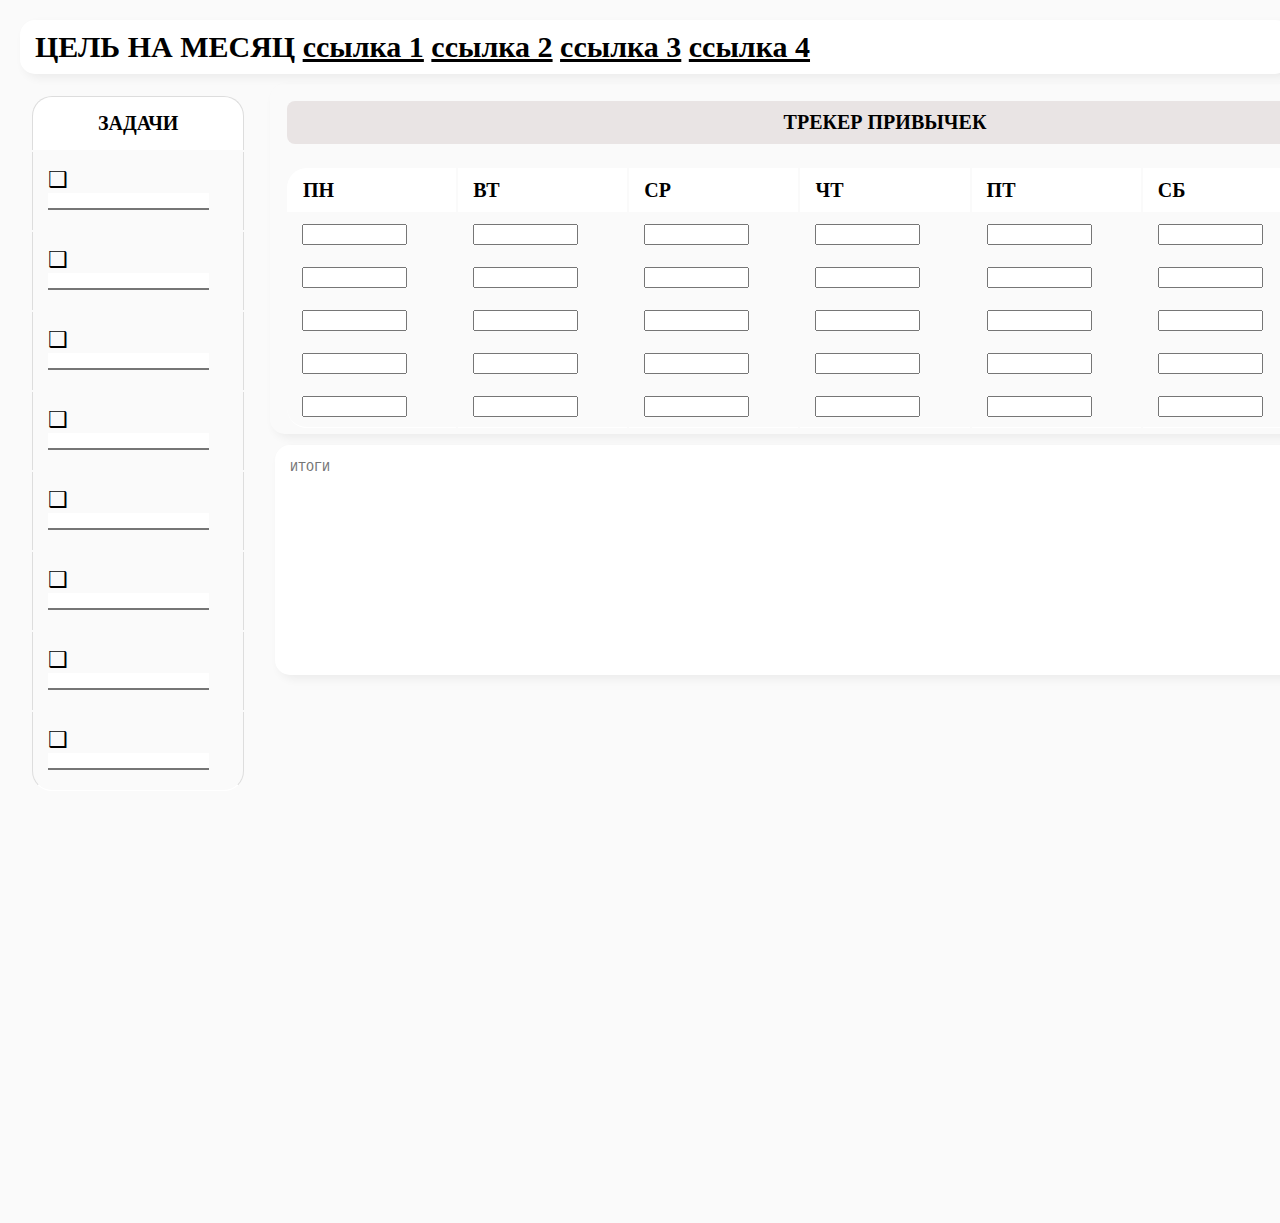
<file: таблица.html/index.html>
<link rel="stylesheet" href="style.css">
<!DOCTYPE html>
<html>
 <head>
  <meta charset="utf-8">
  <title>Шаблон</title>
 </head>
<body>
<div>
  <div class="header">
    <thead>
      <tr>
        <th width="1458">ЦЕЛЬ НА МЕСЯЦ</th>
        <th><a href="tip.html" style="color: #000000">ссылка 1</a></th>
        <th><a href="tip.html" style="color: #000000">ссылка 2</a></th>
        <th><a href="tip.html" style="color: #000000">ссылка 3</a></th>
        <th><a href="tip.html" style="color: #000000">ссылка 4</a></th>
      </tr>
    </thead>
  </div>
<div class="blok_habit_result">
  <div class="habit_tracker">
    <table> 
      <thead>
        <tr>
          <th width="1270">ТРЕКЕР ПРИВЫЧЕК</th>
        </tr>
      </thead>
      </div>
    </table>
  </div>
  <div class="week_days">
    <table>
      <thead>
        <tr>
          <th width="500">ПН</th>
          <th width="500">ВТ</th>
          <th width="500">СР</th>
          <th width="500">ЧТ</th>
          <th width="500">ПТ</th>
          <th width="500">СБ</th>
          <th width="500">ВС</th>
        </tr>
      </thead>
      <tbody>
       <tr>
        <td><p><input  height="200" maxlength="10" size="10"></p></td>
        <td><p><input  height="200" maxlength="10" size="10"></p></td>
        <td><p><input  height="200" maxlength="10" size="10"></p></td>
        <td><p><input  height="200" maxlength="10" size="10"></p></td>
        <td><p><input  height="200" maxlength="10" size="10"></p></td>
        <td><p><input  height="200" maxlength="10" size="10"></p></td>
        <td><p><input  height="200" maxlength="10" size="10"></p></td>
       </tr>
       <tr>
        <td><p><input  height="200" maxlength="10" size="10"></p></td>
        <td><p><input  height="200" maxlength="10" size="10"></p></td>
        <td><p><input  height="200" maxlength="10" size="10"></p></td>
        <td><p><input  height="200" maxlength="10" size="10"></p></td>
        <td><p><input  height="200" maxlength="10" size="10"></p></td>
        <td><p><input  height="200" maxlength="10" size="10"></p></td>
        <td><p><input  height="200" maxlength="10" size="10"></p></td>
       </tr>
       <tr>
        <td><p><input  height="200" maxlength="10" size="10"></p></td>
        <td><p><input  height="200" maxlength="10" size="10"></p></td>
        <td><p><input  height="200" maxlength="10" size="10"></p></td>
        <td><p><input  height="200" maxlength="10" size="10"></p></td>
        <td><p><input  height="200" maxlength="10" size="10"></p></td>
        <td><p><input  height="200" maxlength="10" size="10"></p></td>
        <td><p><input  height="200" maxlength="10" size="10"></p></td>
       </tr>
       <tr>
        <td><p><input  height="200" maxlength="10" size="10"></p></td>
        <td><p><input  height="200" maxlength="10" size="10"></p></td>
        <td><p><input  height="200" maxlength="10" size="10"></p></td>
        <td><p><input  height="200" maxlength="10" size="10"></p></td>
        <td><p><input  height="200" maxlength="10" size="10"></p></td>
        <td><p><input  height="200" maxlength="10" size="10"></p></td>
        <td><p><input  height="200" maxlength="10" size="10"></p></td>
       </tr>
       <tr>
        <td><p><input  height="200" maxlength="10" size="10"></p></td>
        <td><p><input  height="200" maxlength="10" size="10"></p></td>
        <td><p><input  height="200" maxlength="10" size="10"></p></td>
        <td><p><input  height="200" maxlength="10" size="10"></p></td>
        <td><p><input  height="200" maxlength="10" size="10"></p></td>
        <td><p><input  height="200" maxlength="10" size="10"></p></td>
        <td><p><input  height="200" maxlength="10" size="10"></p></td>
       </tr>
      </tbody>
    </table>
  </div>
 <div class="textarea">
  <textarea placeholder="ИТОГИ"></textarea>
 </div>
</div>
<div class="blok_tasc">
<div class="tascs"> 
<table>
  <thead>
    <th>ЗАДАЧИ</th>
  </thead>
  <tbody>
    <tr>
      <td><p>&#10065; <input class="input" maxlength="20" size="18"></p></td>
    </tr>
    <tr>
      <td><p>&#10065; <input class="input" maxlength="20" size="18"></p></td>
    </tr>
    <tr>
      <td><p>&#10065; <input class="input" maxlength="20" size="18"></p></td>
    </tr>
    <tr>
      <td><p>&#10065; <input class="input" maxlength="20" size="18"></p></td>
    </tr>
    <tr>
      <td><p>&#10065; <input class="input" maxlength="20" size="18"></p></td>
    </tr>
    <tr>
      <td><p>&#10065; <input class="input" maxlength="20" size="18"></p></td>
    </tr>
    <tr>
      <td><p>&#10065; <input class="input" maxlength="20" size="18"></p></td>
    </tr>
    <tr>
      <td><p>&#10065; <input class="input" maxlength="20" size="18"></p></td>
    </tr>
  </tbody>
</table>
</div>
</body>
</html>
</file>
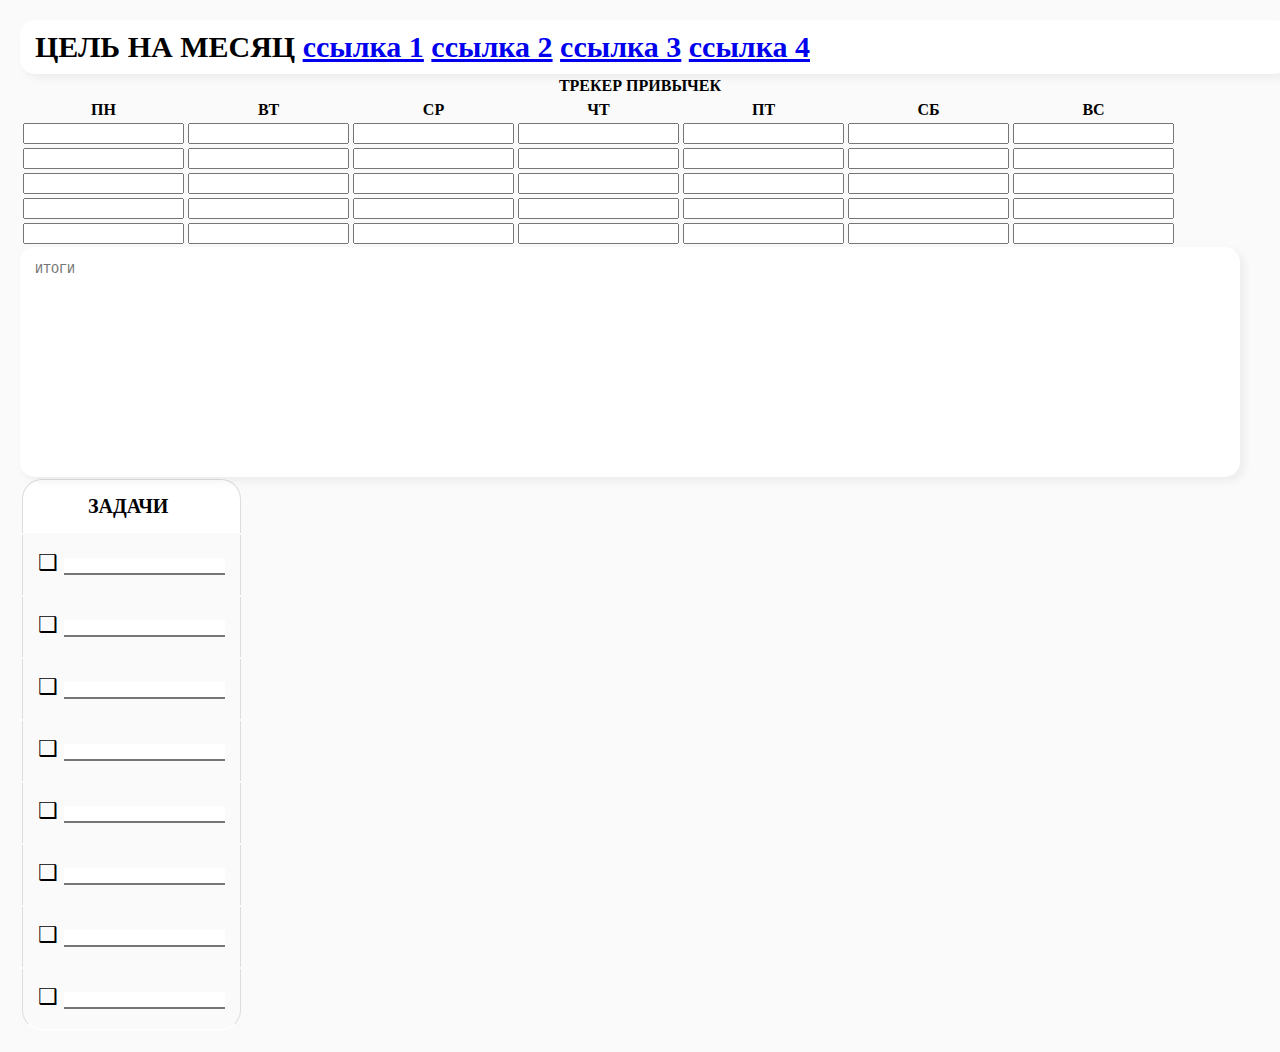
<file: таблица.html/1.2index.html>
<link rel="stylesheet" href="style.css">
<!DOCTYPE html>
<html>
 <head>
  <meta charset="utf-8">
  <title>Шаблон</title>
 </head>
 <body>
  <div class="header">
      <thead>
         <tr>
          <th width="1458">ЦЕЛЬ НА МЕСЯЦ</th>
          <th><a href="tip.html">ссылка 1</a></th>
          <th><a href="tip.html">ссылка 2</a></th>
          <th><a href="tip.html">ссылка 3</a></th>
          <th><a href="tip.html">ссылка 4</a></th>
         </tr>
    </thead>
  </div>
<div class="blok1">
  <div class="habit tracker">
    <table> 
      <thead>
        <tr>
          <th width="1270">ТРЕКЕР ПРИВЫЧЕК</th>
      </tr>
    </thead>
    </table>
  </div>
  <div class="days of the week">
  <table>
    <thead>
      <tr>
        <th width="150">ПН</th>
        <th width="150">ВТ</th>
        <th width="150">СР</th>
        <th width="150">ЧТ</th>
        <th width="150">ПТ</th>
        <th width="150">СБ</th>
        <th width="150">ВС</th>
      </tr>
    </thead>
    <tbody>
   <tr>
    <td><p><input  height="400" maxlength="18" size="17" value=""></p></td>
    <td><p><input  height="400" maxlength="18" size="17" value=""></p></td>
    <td><p><input  height="400" maxlength="18" size="17" value=""></p></td>
    <td><p><input  height="400" maxlength="18" size="17" value=""></p></td>
    <td><p><input  height="400" maxlength="18" size="17" value=""></p></td>
    <td><p><input  height="400" maxlength="18" size="17" value=""></p></td>
    <td><p><input  height="400" maxlength="18" size="17" value=""></p></td>
  </tr>
  <tr>
    <td><p><input  height="400" maxlength="18" size="17" value=""></p></td>
    <td><p><input  height="400" maxlength="18" size="17" value=""></p></td>
    <td><p><input  height="400" maxlength="18" size="17" value=""></p></td>
    <td><p><input  height="400" maxlength="18" size="17" value=""></p></td>
    <td><p><input  height="400" maxlength="18" size="17" value=""></p></td>
    <td><p><input  height="400" maxlength="18" size="17" value=""></p></td>
    <td><p><input  height="400" maxlength="18" size="17" value=""></p></td>
  </tr>
  <tr>
    <td><p><input  height="400" maxlength="18" size="17" value=""></p></td>
    <td><p><input  height="400" maxlength="18" size="17" value=""></p></td>
    <td><p><input  height="400" maxlength="18" size="17" value=""></p></td>
    <td><p><input  height="400" maxlength="18" size="17" value=""></p></td>
    <td><p><input  height="400" maxlength="18" size="17" value=""></p></td>
    <td><p><input  height="400" maxlength="18" size="17" value=""></p></td>
    <td><p><input  height="400" maxlength="18" size="17" value=""></p></td>
  </tr>
  <tr>
    <td><p><input  height="400" maxlength="18" size="17" value=""></p></td>
    <td><p><input  height="400" maxlength="18" size="17" value=""></p></td>
    <td><p><input  height="400" maxlength="18" size="17" value=""></p></td>
    <td><p><input  height="400" maxlength="18" size="17" value=""></p></td>
    <td><p><input  height="400" maxlength="18" size="17" value=""></p></td>
    <td><p><input  height="400" maxlength="18" size="17" value=""></p></td>
    <td><p><input  height="400" maxlength="18" size="17" value=""></p></td>
  </tr>
  <tr>
    <td><p><input  height="400" maxlength="18" size="17" value=""></p></td>
    <td><p><input  height="400" maxlength="18" size="17" value=""></p></td>
    <td><p><input  height="400" maxlength="18" size="17" value=""></p></td>
    <td><p><input  height="400" maxlength="18" size="17" value=""></p></td>
    <td><p><input  height="400" maxlength="18" size="17" value=""></p></td>
    <td><p><input  height="400" maxlength="18" size="17" value=""></p></td>
    <td><p><input  height="400" maxlength="18" size="17" value=""></p></td>
  </tr>
  </tbody>
 </table>
  </div>
  <div class="results">
    <textarea placeholder="ИТОГИ" cols="140" rows="8"></textarea>
</div>
</div>
<div class="blok2">
<div class="tascs"> 
  <table>
    <thead>
      <th>ЗАДАЧИ</th>
    </thead>
    <tbody>
      <tr>
        <td><p>&#10065; <input class="input" maxlength="20" size="18" value=""></p></td>
      </tr>
      <tr>
        <td><p>&#10065; <input class="input" maxlength="20" size="18" value=""></p></td>
      </tr>
      <tr>
        <td><p>&#10065; <input class="input" maxlength="20" size="18" value=""></p></td>
      </tr>
      <tr>
        <td><p>&#10065; <input class="input" maxlength="20" size="18" value=""></p></td>
      </tr>
      <tr>
        <td><p>&#10065; <input class="input" maxlength="20" size="18" value=""></p></td>
      </tr>
      <tr>
        <td><p>&#10065; <input class="input" maxlength="20" size="18" value=""></p></td>
      </tr>
      <tr>
        <td><p>&#10065; <input class="input" maxlength="20" size="18" value=""></p></td>
      </tr>
      <tr>
        <td><p>&#10065; <input class="input" maxlength="20" size="18" value=""></p></td>
      </tr>
    </tbody>
  </table>
</div>
 </body>
</html>
</file>
<file: таблица.html/style.css>
.header {
	font-weight: bold;
	text-align: left;
	border: none;
	padding: 10px 15px;
	background: #ffffff;
	font-size: 30px;
}
.header {
	width: 100%;
	max-width: 1450px;
	border: none;
	border-radius:15px;
	box-shadow:4px 4px 10px rgba(0, 0, 0, 0.06);
}
.header thead th {
	font-weight: bold;
	text-align: left;
	border: none;
	padding: 10px 15px;
	background: #ffffff;
	font-size: 30px;
}
.header tbody td {
	text-align: left;
	border: none;
	padding: 10px 15px;
	font-size: 14px;
	vertical-align: top;
}
.header tbody tr:nth-child {
	background: #ffffff;
}

.blok_habit_result {
	position: relative;
	left: 250;
    right: 0;
    top: 10;
    bottom: 0;
	width: 100%;
	max-width: 1200px;
	resize: none;
	padding:15px;
	border-radius:15px;
	border:0;
	box-shadow:4px 4px 10px rgba(0, 0, 0, 0.06);
	height:320px;
}

.habit_tracker {
	width: 100%;
	border: none;
	margin-bottom: 20px;
} 
.habit_tracker thead th {
	font-weight: bold;
	text-align: center;
	border: none;
	padding: 10px 15px;
	background: #e9e4e4;
	font-size: 20px;
}
.habit_tracker thead tr th:first-child {
	border-radius: 8px 8px 8px 8px;
}
.habit_tracker tbody td {
	text-align: left;
	border: none;
	padding: 10px 15px;
	font-size: 14px;
	vertical-align: top;
}
.habit_tracker tbody tr:nth-child {
	background: #dcd6d6;
}

.week_days {
    width: 100%;
	border: none;
	margin-bottom: 15px;
	border-collapse: separate;
}
.week_days thead th {
	font-weight: bold;
	text-align: left;
	border: none;
	padding: 10px 15px;
	background: #ffffff;
	font-size: 20px;
	border-top: 1px solid rgb(255, 255, 255);
}
.week_days tr th:first-child, .table tr td:first-child {
	border-left: 1px solid rgb(255, 255, 255);
}
.week_days thead tr th:first-child {
	border-radius: 20px 0 0 0;
}
.week_days thead tr th:last-child {
	border-radius: 0 20px 0 0;
}
.week_days tbody td {
	text-align: left;
	border: none;
	padding: 10px 15px;
	font-size: 14px;
	vertical-align: top;
}
.week_days tbody tr:nth-child {
	background: #F8F8F8;
}
.week_days tbody tr:last-child td {
	border-bottom: 1px solid rgb(255, 255, 255);
}
.week_days tbody tr:last-child td:first-child {
	border-radius: 0 0 0 20px;
}
.week_days tbody tr:last-child td:last-child {
	border-radius: 0 0 20px 0;
}

.textarea {
	box-sizing:border-box;
	position: relative;
	left: -10;
    right: 0;
    top: 0;
    bottom: 0;
  }
  body {
	margin:20px;
	background-color: #fafafa;
  }
  textarea {
	width: 100%;
	max-width: 1220px;
	resize: none;
	padding:15px;
	border-radius:15px;
	border:0;
	box-shadow:4px 4px 10px rgba(0, 0, 0, 0.06);
	height:230px;
  }

.blok_tasc {
	position: relative;
    left: 10;
    right: 30;
    top: -330;
    bottom: 0;
    width: 200px;
    border: none;
    margin-bottom: 100px;
    border-collapse: separate;
}	
.tascs thead th {
	font-weight: bold;
	text-align: left;
	border: none;
	padding: 15px 65px;
	background: #ffffff;
	font-size: 20px;
	border-top: 1px solid #ddd;
}
.tascs tr th:first-child, .tascs tr td:first-child {
	border-left: 1px solid #ddd;
}
.tascs tr th:last-child, .tascs tr td:last-child {
	border-right: 1px solid #ddd;
}
.tascs thead tr th:first-child {
	border-radius: 20px 0 0 0;
}
.tascs thead tr th:last-child {
	border-radius: 20px 20px 0 0;
}
.tascs tbody td {
	text-align: left;
	border: none;
	padding: 15px 15px;
	font-size: 22px;
	vertical-align: top;
}
.tascs tbody tr:nth-child {
	background: #ffffff;
}
.tascs tbody tr:last-child td{
	border-bottom: 1px solid rgb(255, 255, 255);
}
.tascs tbody tr:last-child td:first-child {
	border-radius: 0 0 0 20px;
}
.tascs tbody tr:last-child td:last-child {
	border-radius: 0 0 20px 20px;
}

.input{
	border-top: none;
	border-right: none;
	border-left: none;
	padding:0px;
  	margin:0px;
}
.input {
	margin-bottom: 5px;
}
</file>
